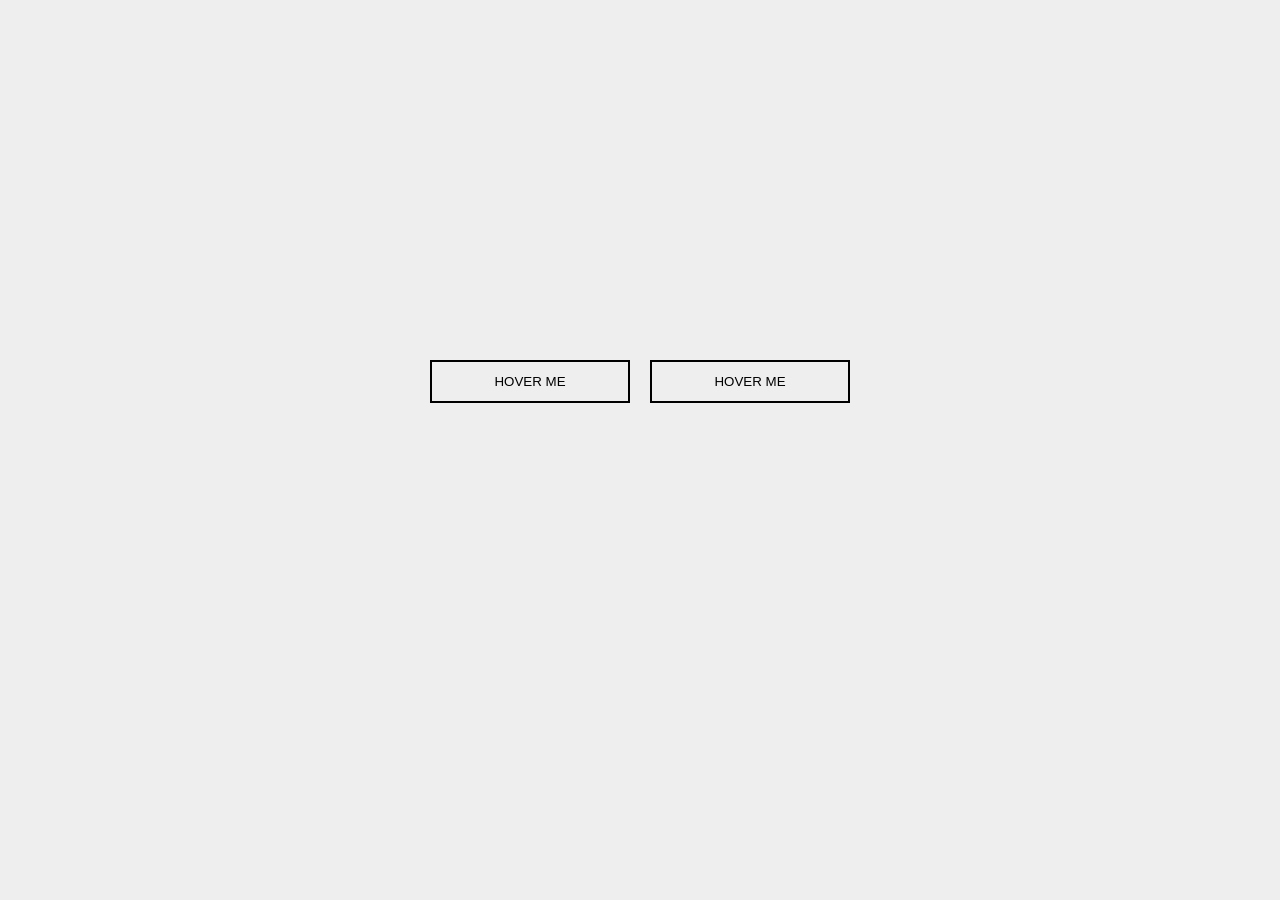
<file: Button-Hover-Animation/index.html>
<!DOCTYPE html>
<html lang="en">
  <head>
    <meta charset="UTF-8" />
    <meta http-equiv="X-UA-Compatible" content="IE=edge" />
    <meta name="viewport" content="width=device-width, initial-scale=1.0" />

    <link rel="stylesheet" href="style.css" />

    <title>Button Hover Animation</title>
  </head>
  <body>
    <div class="container">
      <button class="btn btn-1">Hover Me</button>
      <button class="btn btn-2">Hover Me</button>
    </div>
  </body>
</html>
</file>
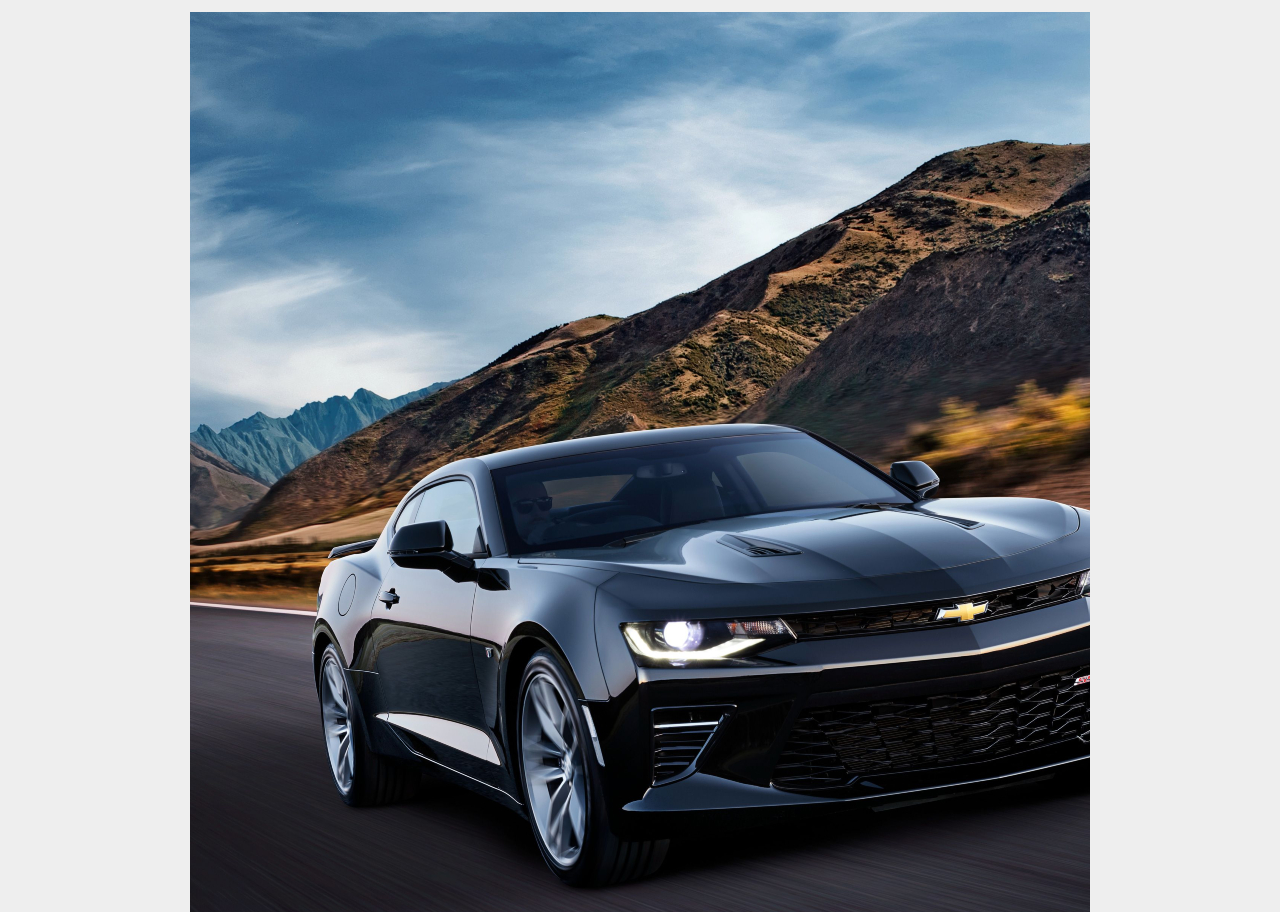
<file: Slider-Wallpaper/index.html>
<!DOCTYPE html>
<html lang="en">
  <head>
    <meta charset="UTF-8" />
    <meta http-equiv="X-UA-Compatible" content="IE=edge" />
    <meta name="viewport" content="width=device-width, initial-scale=1.0" />

    <link rel="stylesheet" href="style.css" />

    <title>Slider Wallpaper</title>
  </head>
  <body>
    <div class="container">
      <div class="slider"></div>
    </div>
  </body>
</html>
</file>
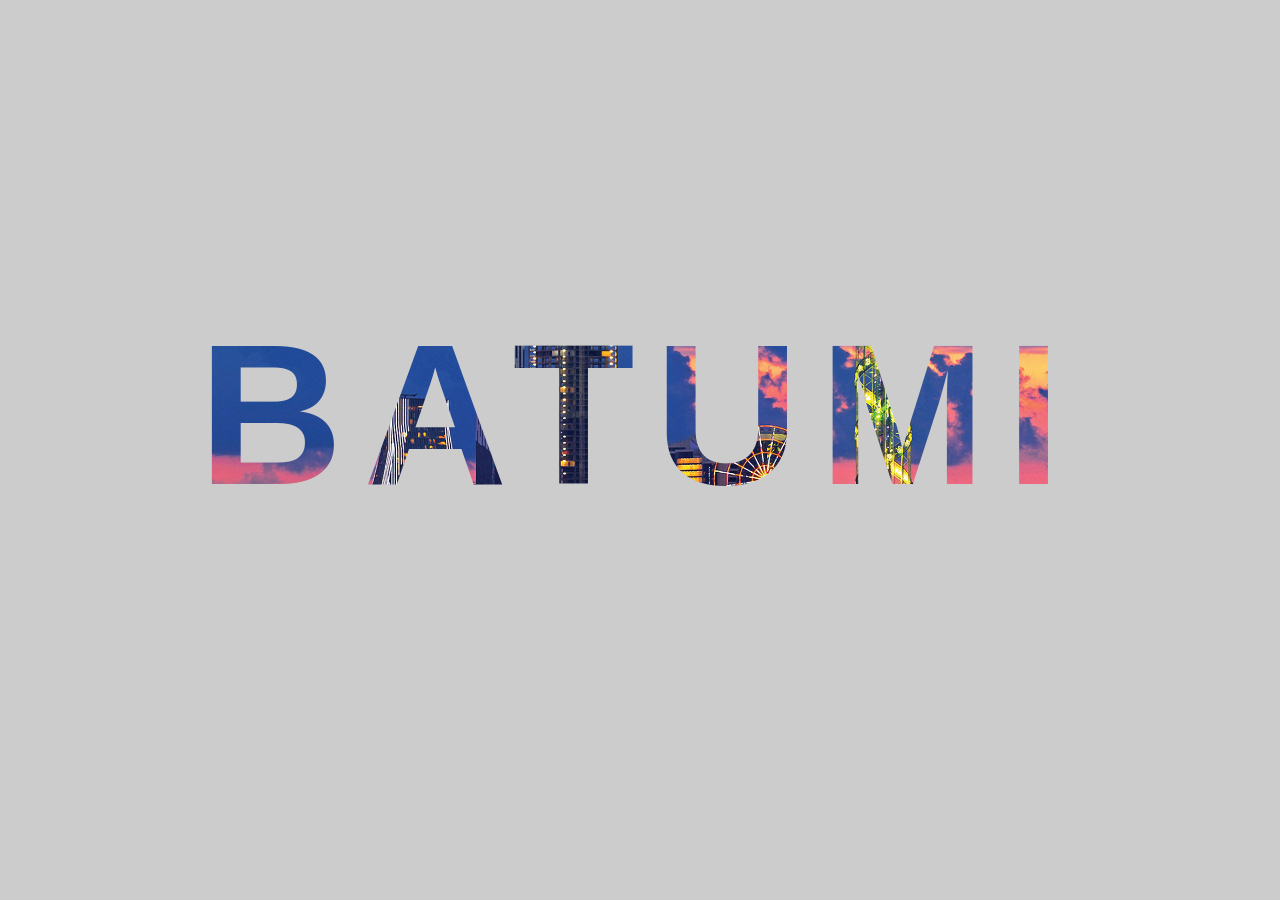
<file: Text-Background-Image/index.html>
<!DOCTYPE html>
<html lang="en">
  <head>
    <meta charset="UTF-8" />
    <meta http-equiv="X-UA-Compatible" content="IE=edge" />
    <meta name="viewport" content="width=device-width, initial-scale=1.0" />

    <link rel="stylesheet" href="style.css" />

    <title>Text Background Image</title>
  </head>
  <body>
    <div class="container">
      <h1 class="main-header">Batumi</h1>
    </div>
  </body>
</html>
</file>
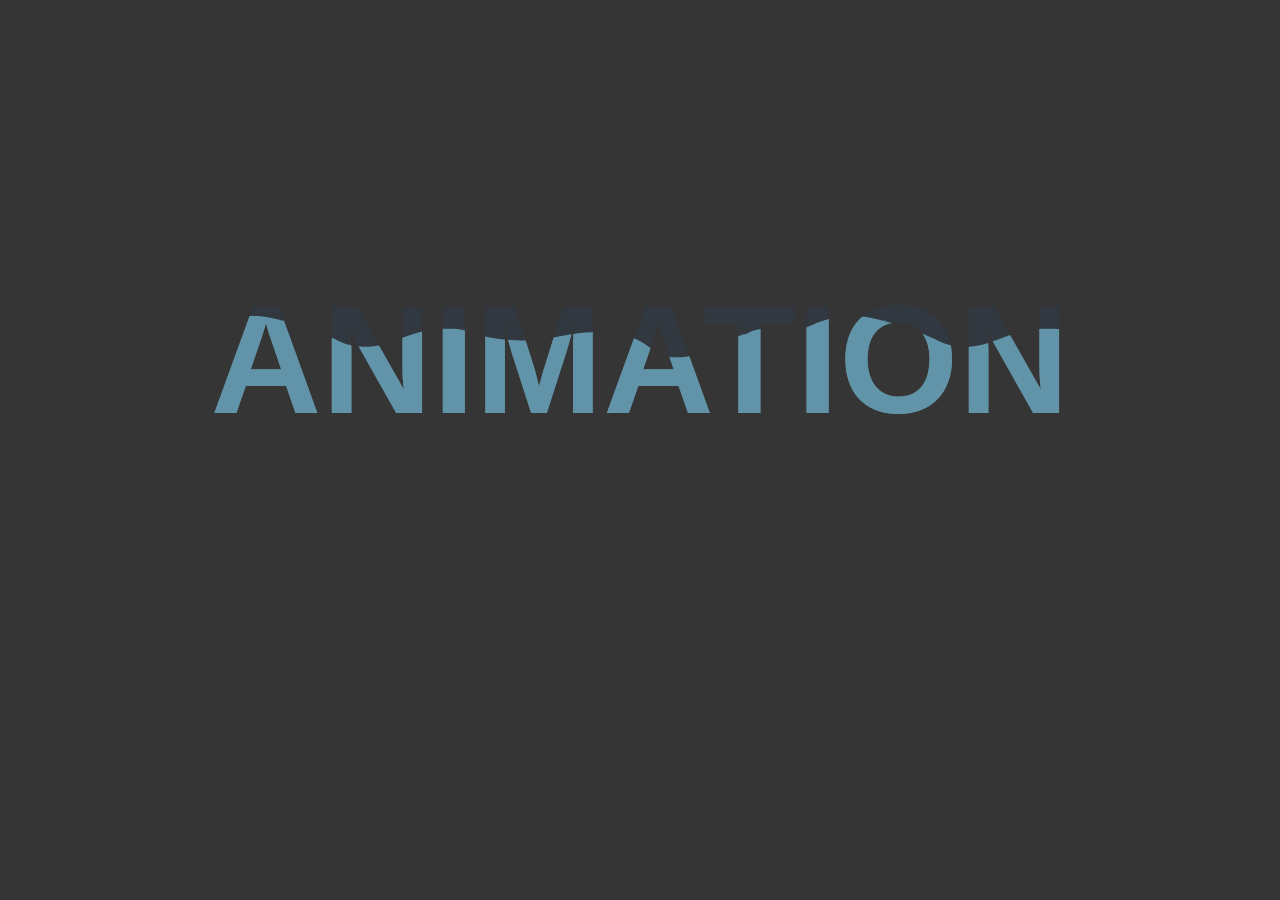
<file: Text-Water-Animation/index.html>
<!DOCTYPE html>
<html lang="en">
  <head>
    <meta charset="UTF-8" />
    <meta http-equiv="X-UA-Compatible" content="IE=edge" />
    <meta name="viewport" content="width=device-width, initial-scale=1.0" />

    <link rel="stylesheet" href="style.css" />

    <title>Water Animation On Text</title>
  </head>
  <body>
    <div class="container">
      <h1 class="main-header">Animation</h1>
    </div>
  </body>
</html>
</file>
<file: Button-Hover-Animation/style.css>
* {
    margin: 0;
    padding: 0;
    box-sizing: border-box;
}

body {
    background-color: #eee;
    font-family: sans-serif;
}

html {
    font-size: 62.5%;
}

.container {
    display: flex;
    justify-content: center;
    padding-top: 35rem;
}

.btn {
    background: none;
    color: #000;
    border: 2px solid #000;
    text-transform: uppercase;
    padding: 1.2rem 2rem;
    min-width: 20rem;
    margin: 1rem;
    cursor: pointer;
    transition: color 0.4s linear;
    position: relative;
}

.btn:hover {
    color: #fff;
}

.btn::before {
    content: "";
    position: absolute;
    left: 0;
    top: 0;
    width: 100%;
    height: 100%;
    background: #000;
    z-index: -1;
    transition: transform 0.5s;
    transform-origin: 0 0;
    transition-timing-function: cubic-bezier(0.5, 1.6, 0.4, 0.7);
}

.btn-1::before {
    transform: scaleX(0);
}

.btn-2::before {
    transform: scaleY(0);
}

.btn-1:hover::before {
    transform: scaleX(1);
}

.btn-2:hover::before {
    transform: scaleY(1);
}
</file>
<file: Slider-Wallpaper/style.css>
* {
    margin: 0;
    padding: 0;
    box-sizing: border-box;
}

body {
    background-color: #eee;
    font-family: sans-serif;
}

html {
    font-size: 62.5%;
}

.container {
    display: flex;
    justify-content: center;
    padding-top: 1.2rem;
}

.slider {
    width: 90rem;
    height: 90rem;
    background: url(img-1.jpg);
    animation: slide 16s infinite;
}

@keyframes slide {
    25% {
        background: url(img-2.jpg);
    }

    50% {
        background: url(img-3.jpg);
    }

    75% {
        background: url(img-4.jpg);
    }

    100% {
        background: url(img-1.jpg);
    }   
}
</file>
<file: Text-Background-Image/style.css>
* {
    padding: 0;
    margin: 0;
    box-sizing: border-box;
}

html {
    font-size: 62.5%;
}

body {
    font-family: sans-serif;
    background-color: #ccc;
}

.container {
    display: flex;
    justify-content: center;
    padding-top: 30rem;
}

.main-header {
    font-size: 20rem;
    text-transform: uppercase;
    font-weight: 800;
    letter-spacing: 2rem;
    background: url(img.jpeg) 55% 60%;
    background-size: cover;
    -webkit-text-fill-color: transparent;
    -webkit-background-clip: text;
}
</file>
<file: Text-Water-Animation/style.css>
* {
    margin: 0;
    padding: 0;
    box-sizing: border-box;
}

body {
    background-color: rgb(53, 53, 53);
    font-family: sans-serif;
}

.container {
    display: flex;
    justify-content: center;
    align-content: center;
    padding-top: 17rem;
}

.main-header {
    font-size: 9.6rem;
    font-weight: 700;
    text-transform: uppercase;
    color: #2c3e506c;
    background-image: url(water.png);
    -webkit-background-clip: text;
    animation: water 20s infinite;
}

@keyframes water {
    from {
        background-position: left 0 top 0;
    }

    to {
        background-position: left 100rem top 0;
    }
}
</file>
